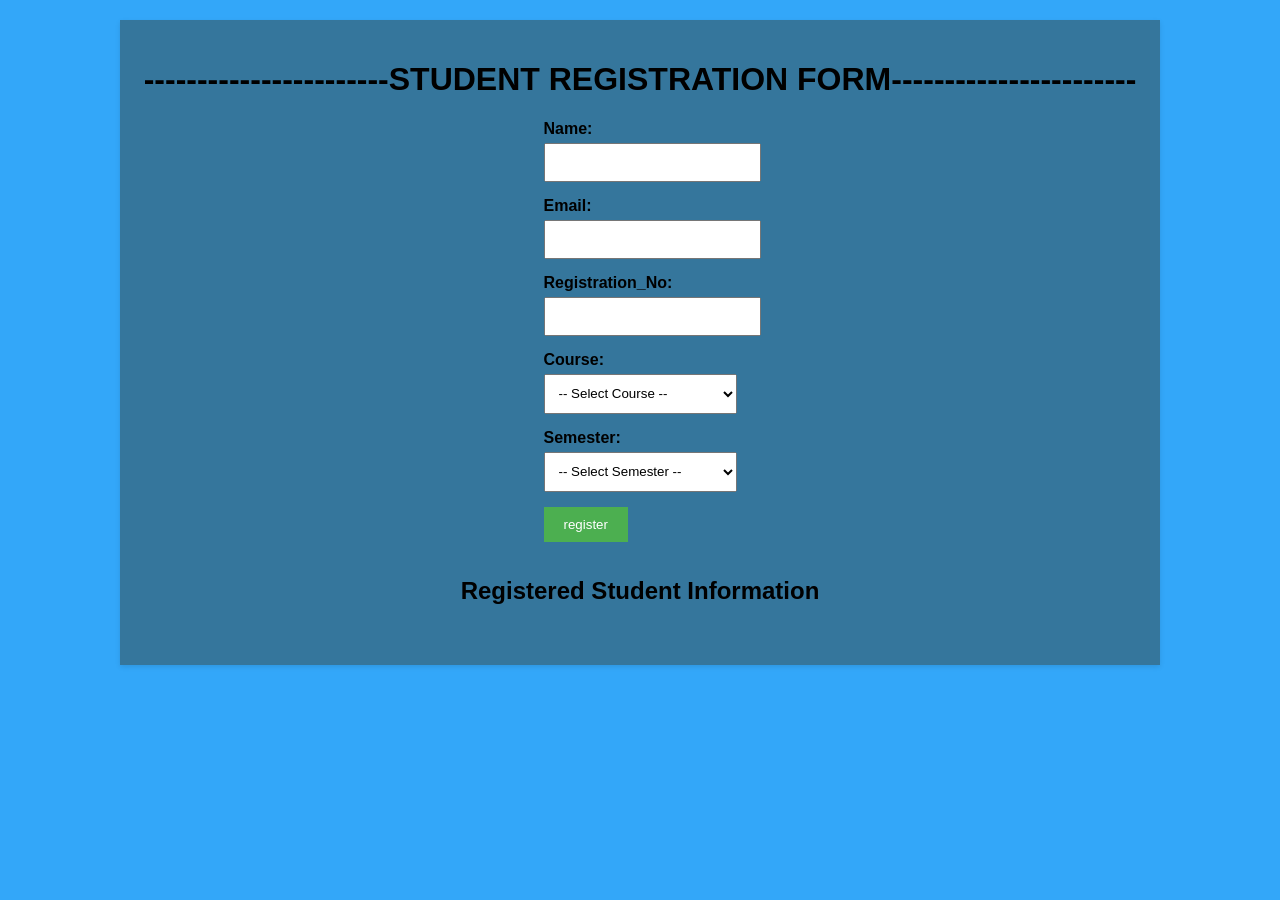
<file: index.html>
<!DOCTYPE html>
<html>
  <head>
    <title>Student Registration Form</title>
    <style>
      body {
        font-family: Arial, sans-serif;
        background-color: #0096f45e;
      }

      .container {
        max-width: 500px;
        margin: 20px auto;
        padding: 20px;
        background-color: #35769c;
        box-shadow: 0 2px 5px rgba(0, 0, 0, 0.1);
      }
      body {
        font-family: Arial, sans-serif;
        background-color: #33a7f9;
      }

      .container {
        display: flex;
        flex-direction: column;
        align-items: center;
        max-width: 1000px;
        margin: 20px auto;
        padding: 20px;
        background-image: url("https://img.freepik.com/free-photo/abstract-grunge-decorative-relief-navy-blue-stucco-wall-texture-wide-angle-rough-colored-background_1258-28311.jpg?size=626&ext=jpg&ga=GA1.2.1638281978.1690185501&semt=ais");
        background-size: cover;
        background-position: center;
        box-shadow: 0 2px 5px rgba(0, 0, 0, 0.1);
      }

      h1 {
        text-align: center;
      }

      .form-group {
        margin-bottom: 15px;
      }

      .form-group label {
        display: block;
        margin-bottom: 5px;
        font-weight: bold;
      }

      .form-group input[type="text"],
      .form-group select {
        width: 100%;
        padding: 10px;
      }

      .form-group input[type="integer"],
      .form-group select {
        width: 100%;
        padding: 10px;
      }

      .form-group select {
        height: 40px;
      }

      .form-group button {
        padding: 10px 20px;
        background-color: #4caf50;
        color: #fff;
        border: none;
        cursor: pointer;
      }

      .form-group button:hover {
        background-color: #4961d9;
      }

      #registeredStudent {
        display: none;
        background-color: #eaf2f8;
        padding: 10px;
        margin-top: 20px;
      }

      #registeredStudent h2 {
        margin-top: 0;
      }

      #registeredStudent p {
        margin-bottom: 5px;
      }

      #totalEnrolled {
        margin-top: 20px;
        text-align: center;
        font-weight: bold;
      }
    </style>
  </head>
  <body>
    <div class="container">
      <h1>-----------------------STUDENT REGISTRATION FORM-----------------------</h1>
      <form id="enrollmentForm">
        <div class="form-group">
          <label for="name">Name:</label>
          <input type="text" id="name" required />
        </div>
        <div class="form-group">
          <label for="email">Email:</label>
          <input type="text" id="email" required />
        </div>
        <div class="form-group">
          <label for="registration_number">Registration_No:</label>
          <input type="integer" id="registration_number" required />
        </div>
        <div class="form-group">
          <label for="course">Course:</label>
          <select id="course" required>
            <option value="">-- Select Course --</option>
            <option value="Computer Science">Computer Science</option>
            <option value="Mechanical">Mechanical</option>
            <option value="Electrical">Electrical</option>
            <option value="Diploma">Diploma</option>
            <option value="MBA">MBA</option>
          </select>
        </div>
        <div class="form-group">
          <label for="semester">Semester:</label>
          <select id="semester" required>
            <option value="">-- Select Semester --</option>
            <option value="1">1st Semester</option>
            <option value="2">2nd Semester</option>
            <option value="3">3rd Semester</option>
            <option value="4">4th Semester</option>
            <option value="5">5th Semester</option>
            <option value="6">6th Semester</option>
            <option value="7">7th Semester</option>
            <option value="8">8th Semester</option>

          </select>
        </div>
        <div class="form-group">
          <button type="submit">register</button>
        </div>
      </form>

      <div id="enrolledStudent">
        <h2>Registered Student Information</h2>
        <div id="studentList"></div>
      </div>

      <div id="totalEnrolled"></div>

      <script>
        const enrollmentForm = document.getElementById("enrollmentForm");
        const enrolledStudent = document.getElementById("enrolledStudent");
        const studentList = document.getElementById("studentList");
        const totalEnrolled = document.getElementById("totalEnrolled");
        let enrolledCount = 0;

        enrollmentForm.addEventListener("submit", function (event) {
          event.preventDefault();

          const name = document.getElementById("name").value;
          const email = document.getElementById("email").value;
          const registration_number = document.getElementById("registration_number").value;
          const course = document.getElementById("course").value;
          const semester = document.getElementById("semester").value;

          const studentInfo = document.createElement("div");
          studentInfo.classList.add("student-info");

          const studentName = document.createElement("p");
          studentName.innerHTML = `<strong>Name:</strong> ${name}`;
          studentInfo.appendChild(studentName);

          const studentEmail = document.createElement("p");
          studentEmail.innerHTML = `<strong>Email:</strong> ${email}`;
          studentInfo.appendChild(studentEmail);

          const studentRegistration_No = document.createElement("p");
          studentRegistration_No.innerHTML = `<strong>Registration_No:</strong> ${registration_number}`;
          studentInfo.appendChild(studentRegistration_No);


          const studentCourse = document.createElement("p");
          studentCourse.innerHTML = `<strong>Course:</strong> ${course}`;
          studentInfo.appendChild(studentCourse);

          const studentSemester = document.createElement("p");
          studentSemester.innerHTML = `<strong>Semester:</strong> ${semester}`;
          studentInfo.appendChild(studentSemester);

          studentList.appendChild(studentInfo);

          const lineBreak = document.createElement("hr");
          studentList.appendChild(lineBreak); 
          enrolledCount++;
          totalEnrolled.textContent = `Total Students Enrolled: ${enrolledCount}`;

          enrollmentForm.reset();
          enrolledStudent.style.display = "block";
        });
      </script>
    </div>
   </body>
</html>
</file>
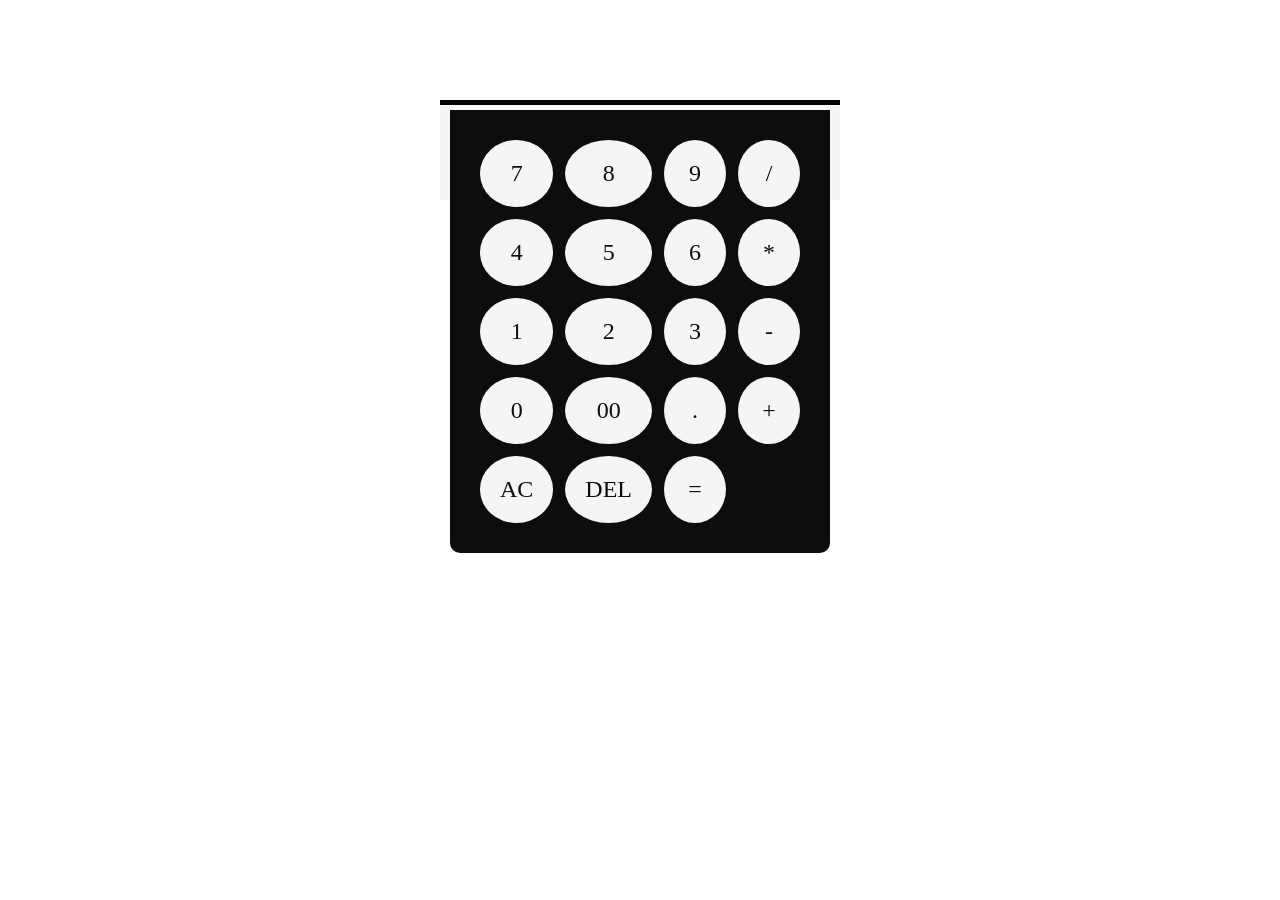
<file: calculator.html>
<!DOCTYPE html>
<html>
<head>
    <title>Calculator</title>
    <style>
        body {
            font-family:'Times New Roman', Times, serif;
            background-image:url('https://cdn.pixabay.com/photo/2015/11/05/08/21/geometry-1023846_1280.jpg');
            background-repeat: no-repeat;
            background-position: center;
            background-size: cover;
        }
        .calculator {
            width: 400px;
            background-color:rgb(13, 13, 14);
            border-radius: 20px;
            box-shadow: 0 2px 5px rgba(255, 252, 252, 0.884);
            margin: 100px auto;
        }

        .display {
            width: 100%;
            height: 100px;
            font-size: 36px;
            text-align: right;
            padding: 10px;
            box-sizing: border-box;
            border-top-left-radius: 10px;
            border-top-right-radius: 10px;
            background-color:whitesmoke;
            color: #0f0e0e;
            position: relative;
        }
        .display::before {
            content: '';
            position: absolute;
            top: 0;
            left: 0;
            width: 100%;
            height: 5px;
            background-color:rgb(3, 3, 3);
        }
        .display span {
            position: absolute;
            top: 50%;
            right: 10px;
            transform: translateY(-50%);
        }
        .keys {
            display: grid;
            grid-template-columns:repeat(4, 1fr);
            gap: 12px;
            padding: 30px;
            background-color:rgb(12, 13, 13);
            border-bottom-left-radius: 10px;
            border-bottom-right-radius: 10px;
        }
        .key {
            background-color:whitesmoke;
            border: none;
            border-radius: 80%;
            font-size: 24px;
            padding: 20px;
            text-align: center;
            cursor: pointer;
            transition: background-color 0.3s ease;
        }
        .key:active {
            background-color:#3b9ebf;
        }
    </style>
</head>
<body>
    <div class="calculator">


        <div class="display">
            <div class="text" placeholder="CALCULATOR">
        
            <span id="result"></span>
        </div>
        <div class="keys">
            <div class="key" onclick="appendNumber(7)">7</div>
            <div class="key" onclick="appendNumber(8)">8</div>
            <div class="key" onclick="appendNumber(9)">9</div>
            <div class="key operator" onclick="appendOperator('/')">/</div>
            <div class="key" onclick="appendNumber(4)">4</div>
            <div class="key" onclick="appendNumber(5)">5</div>
            <div class="key" onclick="appendNumber(6)">6</div>
            <div class="key operator" onclick="appendOperator('*')">*</div>
            <div class="key" onclick="appendNumber(1)">1</div>
            <div class="key" onclick="appendNumber(2)">2</div>
            <div class="key" onclick="appendNumber(3)">3</div>
            <div class="key operator" onclick="appendOperator('-')">-</div>
            <div class="key" onclick="appendNumber(0)">0</div>
            <div class="key" onclick="appendNumber(0)">00</div>
            <div class="key" onclick="appendOperator('.')">.</div>
            <div class="key operator" onclick="appendOperator('+')">+</div>
            <div class="key ac" onclick="clearResult()">AC</div>
            <div class="key del" onclick="deleteLast()">DEL</div>
            <div class="key operator" onclick="calculate()">=</div>
           
        </div>
    <script>
        function appendNumber(num) {
            document.getElementById('result').innerText += num;
        }
        function appendOperator(operator) {
            document.getElementById('result').innerText += operator;
        }
        function calculate() {
            var result = eval(document.getElementById('result').innerText);
            document.getElementById('result').innerText = result;
        }
         function clearResult() {
            document.getElementById('result').innerText = '';
        }
        function deleteLast() {
            var result = document.getElementById('result').innerText;
            document.getElementById('result').innerText = result.slice(0, -1);
        }
    </script>
</body>
</html>
</file>
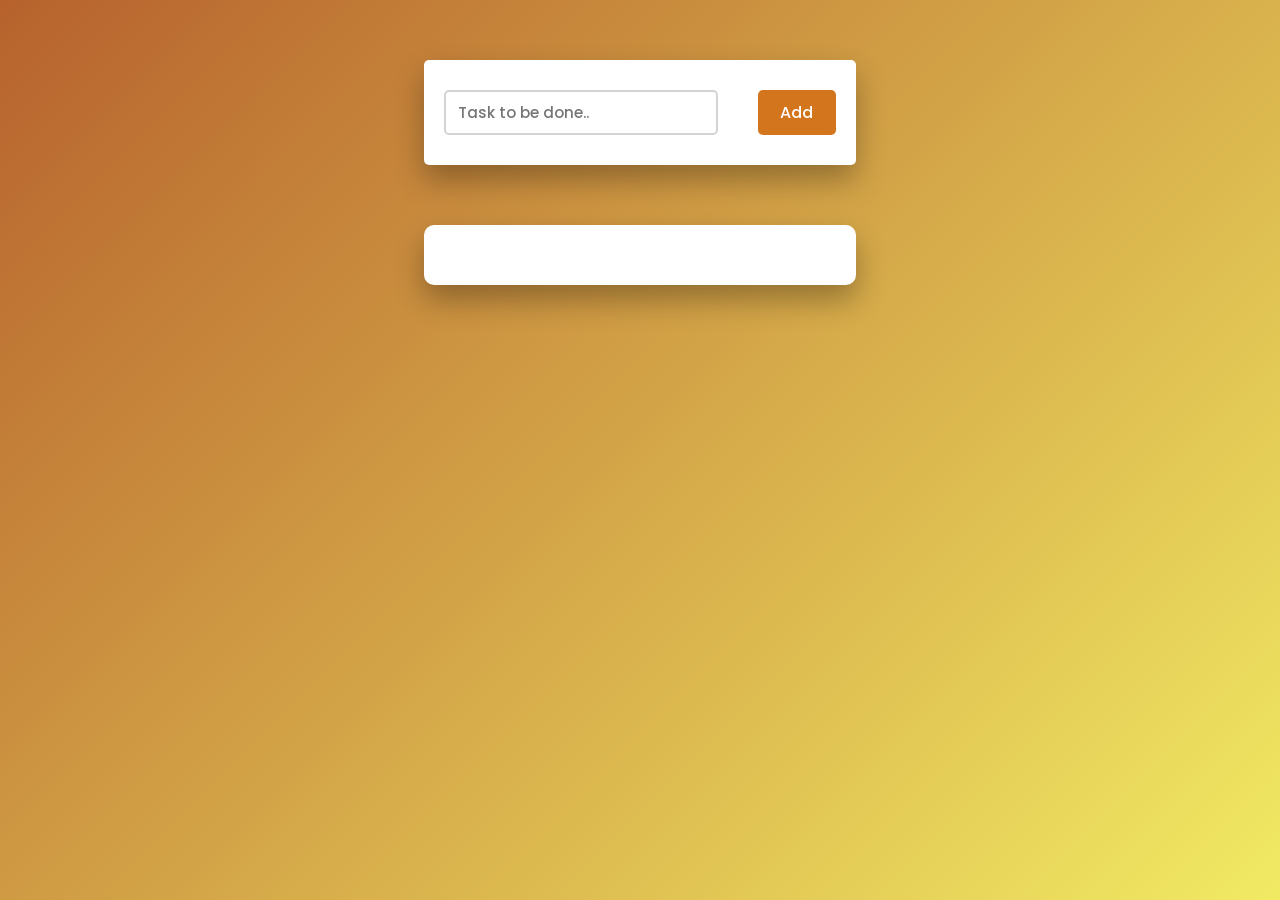
<file: index1.html>
<!DOCTYPE html>
<html lang="en">
<head>
    <title>Simple To Do List</title>
    
    <link href="https://fonts.googleapis.com/css2?family=Poppins:wght@400;500&display=swap" rel="stylesheet">
    
    <link rel="stylesheet" href="https://cdnjs.cloudflare.com/ajax/libs/font-awesome/5.15.2/css/all.min.css">
    
    <link rel="stylesheet" href="style.css">
</head>
<body>
    <div class="container">
      <div id="newtask">
            <input type="text" placeholder="Task to be done..">
            <button id="push">Add</button>
        </div>
        <div id="tasks"></div>
    </div>
    
    <script src="script.js"></script>
</body>
</html>
</file>
<file: style.css>
*,
*:before,
*:after{
    padding: 0;
    margin: 0;
    box-sizing: border-box;
}
body{
    height: 100vh;
    background: linear-gradient(
        135deg,
        #b7622d,
        #f1ea63
    );
}
.container{
    width: 40%;
    min-width: 450px;
    position: absolute;
    margin: auto;
    left: 0;
    right: 0;
    top: 30px;
    padding: 30px 40px;
}
#newtask{
    position: relative;
    background-color: #ffffff;
    padding: 30px 20px;
    border-radius: 5px;
    box-shadow: 0 15px 30px rgba(0,0,0,0.3);
}
#newtask input{
    width: 70%;
    width: 70%;
    height: 45px;
    font-family: 'Poppins',sans-serif;
    font-size: 15px;
    border: 2px solid #d1d3d4;
    padding: 12px;
    color: #111111;
    font-weight: 500;
    position: relative;
    border-radius: 5px;
}
#newtask input:focus{
    outline: none;
    border-color: #c3480b;
}

#newtask button{
    position: relative;
    float: right;
    width: 20%;
    height: 45px;
    border-radius: 5px;
    font-family: 'Poppins',sans-serif;
    font-weight: 500;
    font-size: 16px;
    background-color: #d3751d;
    border: none;
    color: #ffffff;
    cursor: pointer;
    outline: none;
}
#tasks{
    background-color: #ffffff;
    padding: 30px 20px;
    margin-top: 60px;
    border-radius: 10px;
    box-shadow: 0 15px 30px rgba(0,0,0,0.3);
    width: 100%;
    position: relative;
}
.task{
    background-color: #ffffff;
    height: 50px;
    padding: 5px 10px;
    margin-top: 10px;
    display: flex;
    align-items: center;
    justify-content: space-between;
    border-bottom: 2px solid #d1d3d4;
    cursor: pointer;
}
.task span{
    font-family: 'Poppins',sans-serif;
    font-size: 15px;
    font-weight: 400;
}
.task button{
    background-color: #da6d1a;
    color: #ffffff;
    height: 100%;
    width: 40px;
    border-radius: 5px;
    border: none;
    cursor: pointer;
    outline: none;
}
.completed{
    text-decoration: line-through;
}
</file>
